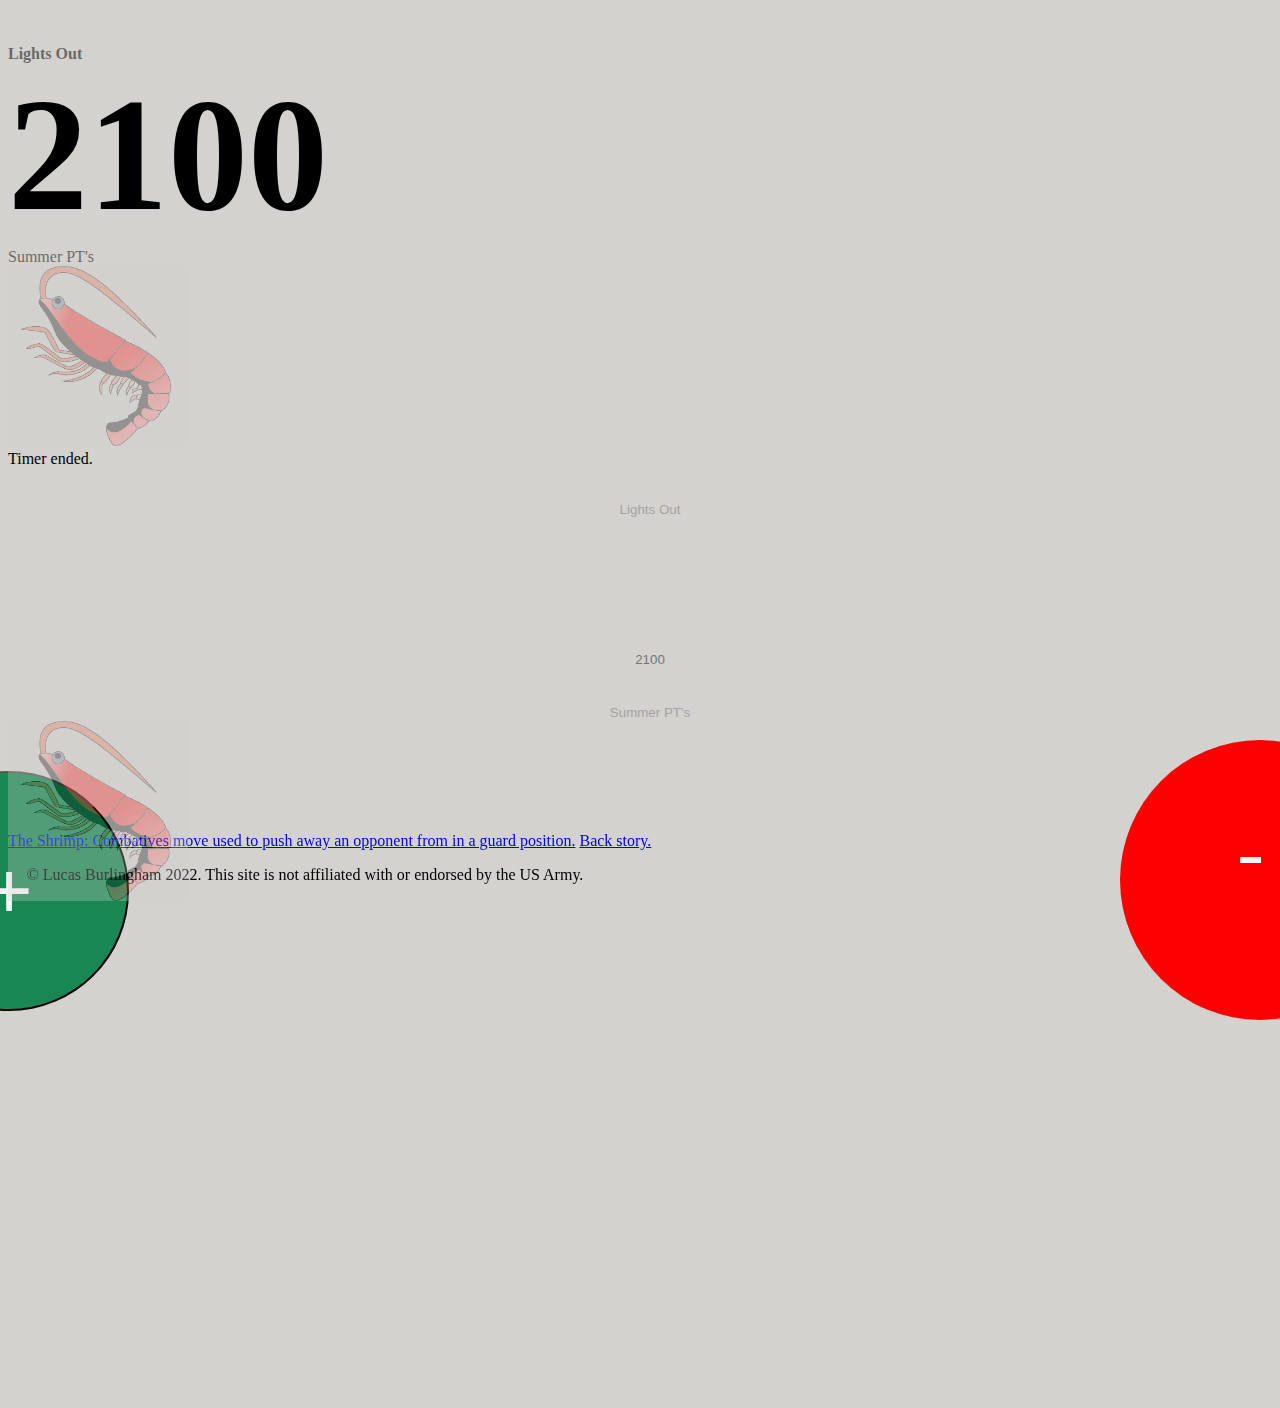
<file: index.html>
<!doctype html>
<html lang="en">

<head>
	<title>Shrimp Timer</title>
	<!-- Required meta tags -->
	<meta charset="utf-8">
	<meta name="viewport" content="width=device-width, initial-scale=1, shrink-to-fit=no">
	<script src="progress.js"></script>

	<!-- Bootstrap CSS v5.2.0-beta1 -->
	<link href="https://cdn.jsdelivr.net/npm/bootstrap@5.2.1/dist/css/bootstrap.min.css" rel="stylesheet"
		integrity="sha384-iYQeCzEYFbKjA/T2uDLTpkwGzCiq6soy8tYaI1GyVh/UjpbCx/TYkiZhlZB6+fzT" crossorigin="anonymous">


	<link rel="stylesheet" href="assets/style.css">
	<link rel="shortcut icon" type="image/jpg" href="assets/shrimp/shrimp-favicon.webp" />
</head>

<body>
	<div class="progress" style="height: 5px; border-radius: 0%; border-color: red; border-width: 5px;">
		<div class="progress-bar bg-danger" role="progressbar" aria-label="Info example" aria-valuenow="50"
			aria-valuemin="0" aria-valuemax="100" id="progressbar"></div>
	</div>
	<div class="position-flex container-fluid">
		<div class="row">
			<div class="col-1"></div>
			<div class="col-10">
				<div class="hit-time-title fs-1 font-monospace text-center">
					Lights Out
				</div>
			</div>
			<div class="col-1"></div>
		</div>
		<div class="row">
			<div class="col-1"></div>
			<div class="col-10">
				<div class="hit-time font-monospace text-center">
					2100
				</div>
			</div>
			<div class="col-1"></div>
		</div>
		<div class="row">
			<div class="col-1"></div>
			<div class="col-10">
				<div class="hit-time-uniform fs-3 font-monospace text-center">
					Summer PT's
				</div>
			</div>
			<div class="col-1"></div>
		</div>
		<div class="row">
			<div class="col-12">
				<img style="z-index: -1; opacity: 30%; height: 20vh;"
					class="img-fluid position-absolute top-50 start-50 translate-middle "
					src="assets/shrimp/shrimp.webp">
				</img>
			</div>
		</div>
	</div>
	<!-- Add new Hit time -->
	<button class="btn circle-button-text-left" title="Add next hit time" data-bs-toggle="modal"
		data-bs-target="#modal-form" href="#modal-form">+</button>
	<span class="circle-button-right">
		<!-- Stop timer -->
		<a class="circle-button-text-right text-decoration-none" id="end_button" onclick="endTimer(timer);">-</a>
	</span>
	<div class=" container-fluid">
		<div class="row">
			<footer class="fixed-row-bottom text-center text-muted fst-italic">
				<a class="text-decoration-none text-muted" href="https://www.youtube.com/watch?v=x6X9yPOnoVo">The
					Shrimp: Combatives
					move used to push away an opponent from in a
					guard position.</a>
				<a class="text-decoration-underline text-muted" href="backstory.html"> Back story.</a>
				<p>
					&copy; Lucas Burlingham 2022. This site is not affiliated with or endorsed by the US Army.
				</p>
			</footer>
		</div>

	</div>

	<div class="toast align-items-center bg-success text-bg-success" role="alert" aria-live="assertive"
		aria-atomic="true" data-bs-delay="5000" data-bs-autohide="true" id="end_toast">
		<div class="d-flex">
			<div class="toast-body">
				Timer ended.
			</div>
			<a type="button" class="btn-close me-2 m-auto" data-bs-dismiss="toast" aria-label="Close"></a>
		</div>
	</div>


	<!-- Modal  -->

	<div class="modal" id="modal-form" role="dialog">
		<div class="modal-dialog modal-lg modal-dialog-centered">
			<div class="modal-content">
				<!-- <div class="position-flex container-fluid"> -->
				<div class="row">
					<div class="col-1"></div>
					<div class="col-10">
						<div class="hit-time-title fs-1 font-monospace text-center">
							<input type="text" name="hit-time-title-input" id="hit-time-title-input"
								placeholder="Lights Out" />
						</div>
					</div>
					<div class="col-1">
					</div>
				</div>
				<div class="row">
					<div class="col-1"></div>
					<div class="col-10">
						<div class="hit-time font-monospace text-center">
							<input type="text" name="hit-time-input" id="hit-time-input" placeholder="2100" />
						</div>
					</div>
					<div class="col-1">
					</div>
				</div>
				<div class="row">
					<div class="col-1"></div>
					<div class="col-10">
						<div class="hit-time-uniform fs-3 font-monospace text-center">
							<input type="text" name="hit-time-uniform-input" id="hit-time-uniform-input"
								placeholder="Summer PT's" />
						</div>
					</div>
					<div class="col-1"></div>
				</div>
				<div class="row">
					<div class="col-12">
						<img style="z-index: -1; opacity: 30%; height: 20vh;"
							class="img-fluid position-absolute top-50 start-50 translate-middle "
							src="assets/shrimp/shrimp.webp">
						</img>
					</div>
				</div>
				<!-- </div> -->
				<div class="modal-footer">
					<button type="button" class="btn btn-default" data-dismiss="modal">Submit</button>
				</div>
			</div>
		</div>
	</div>






	<!-- Bootstrap JavaScript Libraries -->
	<script src="https://cdn.jsdelivr.net/npm/bootstrap@5.2.1/dist/js/bootstrap.bundle.min.js"
		integrity="sha384-u1OknCvxWvY5kfmNBILK2hRnQC3Pr17a+RTT6rIHI7NnikvbZlHgTPOOmMi466C8"
		crossorigin="anonymous"></script>

	<script>
		var tooltipTriggerList = [].slice.call(document.querySelectorAll('[data-bs-toggle="tooltip"]'))
		var tooltipList = tooltipTriggerList.map(function (tooltipTriggerEl) {
			return new bootstrap.Tooltip(tooltipTriggerEl)
		})
	</script>



</body>

</html>
</file>
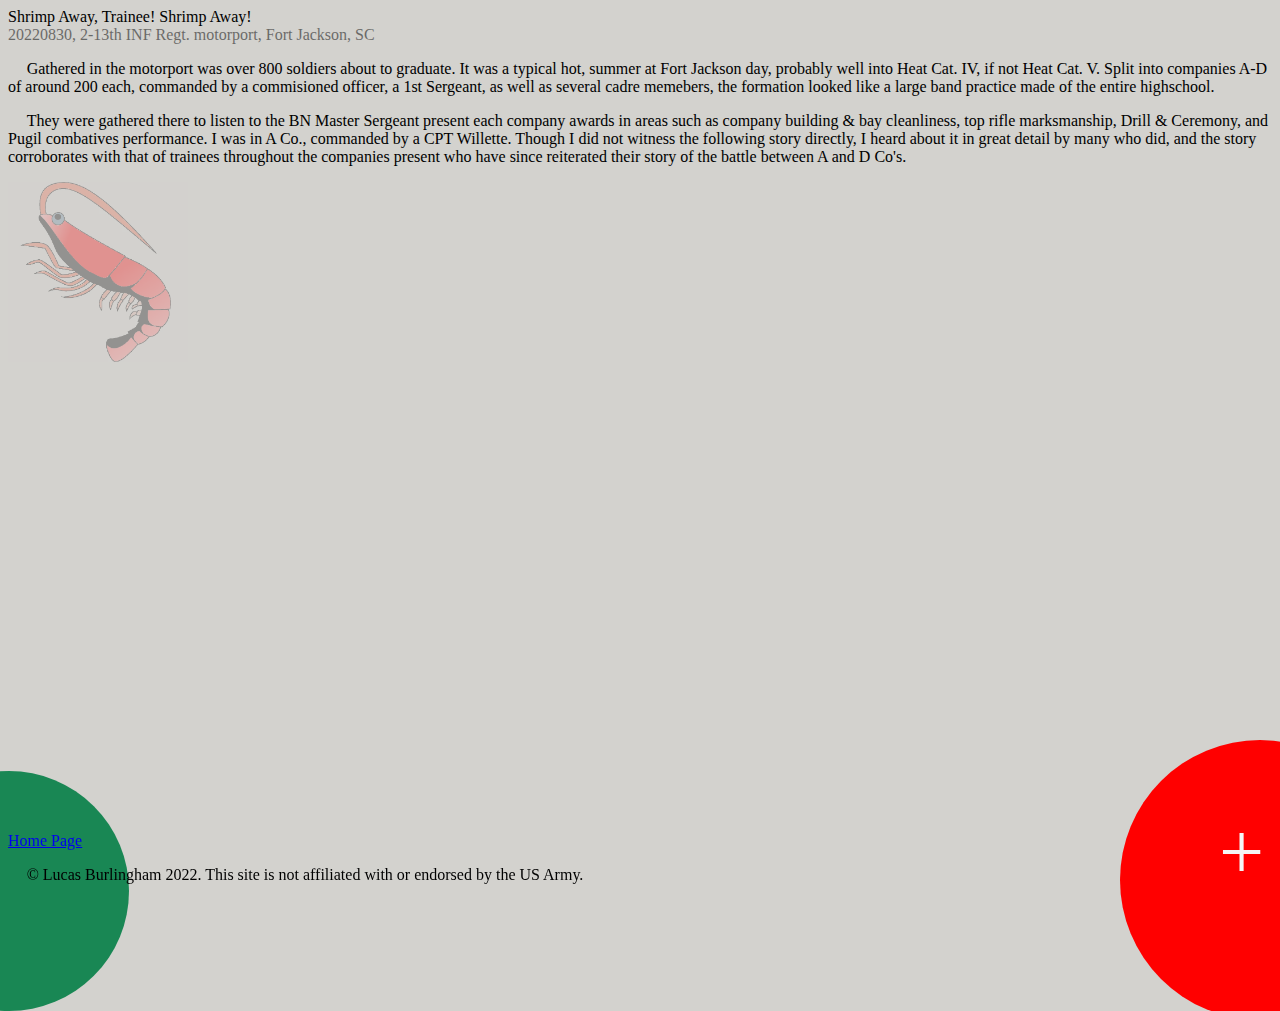
<file: backstory.html>
<!doctype html>
<html lang="en">

<head>
	<title>Shrimp Timer</title>
	<!-- Required meta tags -->
	<meta charset="utf-8">
	<meta name="viewport" content="width=device-width, initial-scale=1, shrink-to-fit=no">

	<!-- Bootstrap CSS v5.2.0-beta1 -->
	<link href="https://cdn.jsdelivr.net/npm/bootstrap@5.2.1/dist/css/bootstrap.min.css" rel="stylesheet"
		integrity="sha384-iYQeCzEYFbKjA/T2uDLTpkwGzCiq6soy8tYaI1GyVh/UjpbCx/TYkiZhlZB6+fzT" crossorigin="anonymous">


	<link rel="stylesheet" href="assets/style.css">
	<link rel="shortcut icon" type="image/jpg" href="assets/shrimp/shrimp-favicon.webp" />
</head>

<body>

	<div class="position-flex container-fluid">
		<div class="row">
			<div class="col-1"></div>
			<div class="col-10">
				<div class="fw-bold mt-3 fs-1 font-monospace text-center">
					Shrimp Away, Trainee! Shrimp Away!
				</div>
			</div>
			<div class="col-1"></div>
		</div>
		<div class="row">
			<div class="col-1"></div>
			<div class="col-10">
				<div class="hit-time-uniform fs-5 font-monospace text-center">
					20220830, 2-13th INF
					Regt. motorport, Fort Jackson, SC
				</div>
				<p class="mt-5">
					Gathered in the motorport was over 800 soldiers about to graduate. It was a typical hot, summer at
					Fort Jackson day, probably well into Heat Cat. IV, if not Heat Cat. V. Split into companies A-D of
					around 200 each, commanded by a commisioned officer, a 1st Sergeant, as well as several cadre
					memebers, the formation looked like a large band practice made of the entire highschool.
				</p>
				<p>
					They were gathered there to listen to the BN Master Sergeant present each company awards in areas
					such as company building & bay cleanliness, top rifle marksmanship, Drill & Ceremony, and Pugil
					combatives performance. I was in A Co., commanded by a CPT Willette. Though I did not witness the
					following story directly, I heard about it in great detail by many who did, and the story
					corroborates with that of trainees throughout the companies present who have since reiterated their
					story of the battle between A and D Co's.
				</p>
			</div>
			<div class="col-1"></div>
		</div>
		<div class="row">
			<div class="col-12">
				<img style="z-index: -1; opacity: 30%; height: 20vh;"
					class="img-fluid position-absolute top-50 start-50 translate-middle "
					src="assets/shrimp/shrimp.webp">
				</img>
			</div>
		</div>
	</div>
	<span class="circle-button-left">
		<!-- Add new Hit time -->
		<div class="circle-button-text-left" data-bs-toggle="tooltip" data-bs-placement="right"
			title="Add next hit time">+</div>
	</span>
	<span class="circle-button-right">
		<!-- Stop timer  -->
		<div class="circle-button-text-right">+</div>
	</span>
	<div class="container-fluid">
		<div class="row">
			<footer class="fixed-row-bottom text-center text-muted fst-italic">
				<a class="text-decoration-underline text-muted" href="/">Home Page</a>
				<p>
					&copy; Lucas Burlingham 2022. This site is not affiliated with or endorsed by the US Army.
				</p>
			</footer>
		</div>

	</div>
	<!-- Bootstrap JavaScript Libraries -->
	<script src="https://cdn.jsdelivr.net/npm/bootstrap@5.2.1/dist/js/bootstrap.bundle.min.js"
		integrity="sha384-u1OknCvxWvY5kfmNBILK2hRnQC3Pr17a+RTT6rIHI7NnikvbZlHgTPOOmMi466C8"
		crossorigin="anonymous"></script>

	<script>
		var tooltipTriggerList = [].slice.call(document.querySelectorAll('[data-bs-toggle="tooltip"]'))
		var tooltipList = tooltipTriggerList.map(function (tooltipTriggerEl) {
			return new bootstrap.Tooltip(tooltipTriggerEl);
		})
	</script>

</body>

</html>
</file>
<file: assets/style.css>
body {
	background-color: #d3d2ce;
}

p {
	text-indent: 14pt;
}

.hit-time {
	font-size: 10rem;
	font-weight: bold;
	margin-top: auto;
}


.hit-time-title {
	opacity: .5;
	font-weight: bold;
	margin-top: 2rem;
}


.hit-time-uniform {
	opacity: .5;
}


/* .circle-button-left {
	padding: 20px;
	position: fixed;
	bottom: -7.5rem;
	left: -7.5rem;
	border-radius: 50%;
	height: 15rem;
	width: 15rem;
	text-align: end;
	border-radius: 50px;
} */


.circle-button-text-left {
	position: absolute;
	bottom: calc(1vh - 7.5rem);
	left: calc(1vh - 7.5rem);
	color: #f5f5f5;
	background-color: #198754;
	font-size: 80px;
	user-select: none;
	height: 15rem;
	width: 15rem;
	border-radius: 50%;
}

.circle-button-text-left:hover {
	opacity: 90%;
	background-color: #198754;
}

.circle-button-right {
	background-color: #ff0000;
	padding: 20px;
	position: fixed;
	bottom: -7.5rem;
	right: -7.5rem;
	border-radius: 50%;
	height: 15rem;
	width: 15rem;
	text-align: end;
}

.circle-button-right:hover {
	opacity: 80%;
}

.circle-button-text-right {
	position: fixed;
	bottom: .1rem;
	right: 1rem;
	color: #F5F5F5;
	font-size: 80px;
	user-select: none;
}

.fixed-row-bottom {
	position: fixed;
	bottom: 0;
}


input {
	border: none;
	text-align: center;
	background-color: #d3d2ce;
	width: 100%;
}


.modal~input {
	line-height: larger;
}

.modal-content {
	background-color: #d3d2ce;
	width: 100vw !important;
}

#modal-form {
	width: 100vw;
	height: 100vh;
}
</file>
